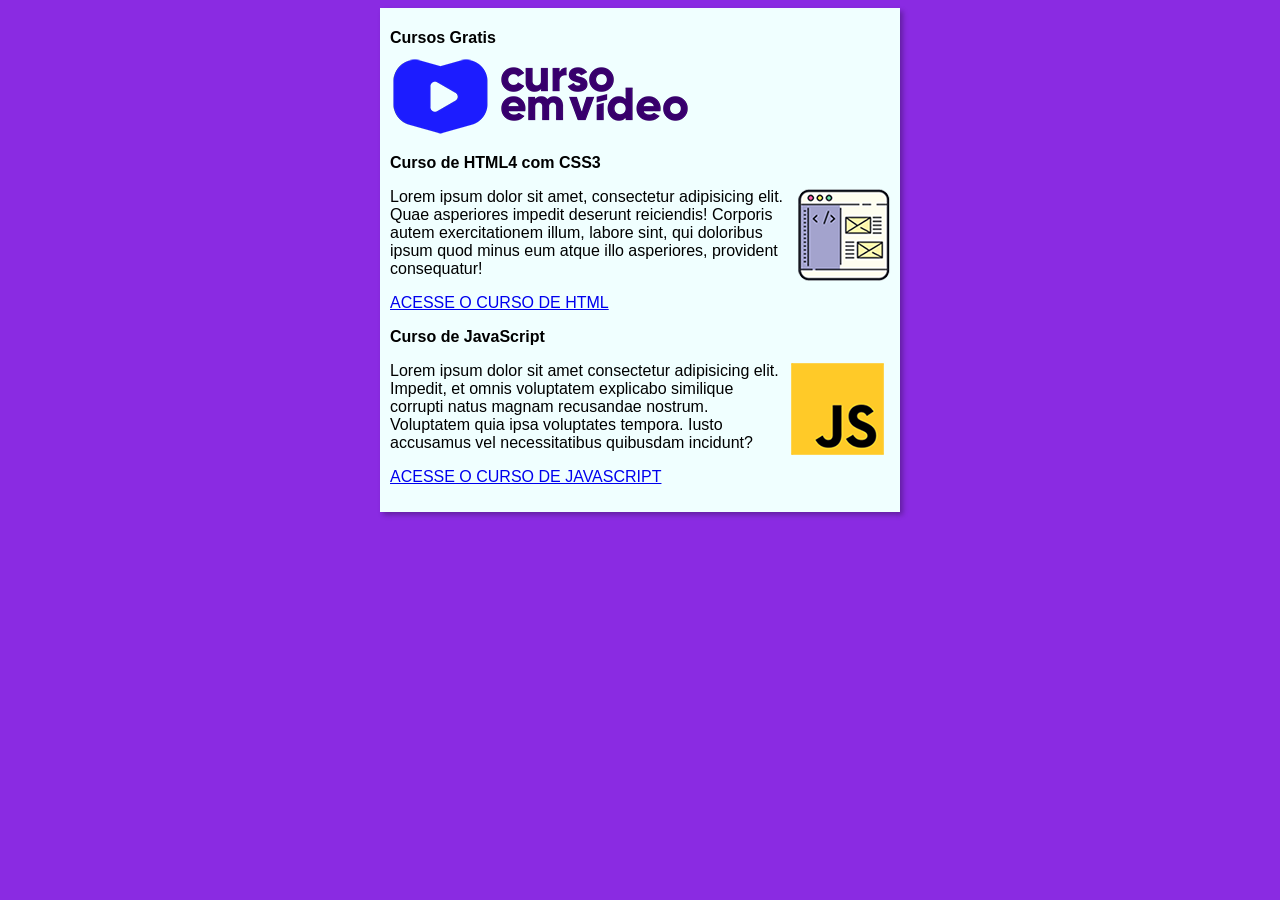
<file: index.html>
<!DOCTYPE html>
<html lang="pt-br">
<head>
    <meta charset="UTF-8">
    <meta name="viewport" content="width=device-width, initial-scale=1.0">
    <title>Curso em video</title>
    <link rel="stylesheet" href="estilos/style.css">
</head>
<body>
    <main>
    <header>
        <h1>Cursos Gratis</h1>
        <img src="imagens/curso-em-video-cor (1).png" alt="">
    </header>
    <article>
        <h2>Curso de HTML4 com CSS3</h2>
        <img class="lado" src="imagens/curso-html-css.png" alt="HTML and CSS course thumbnail showing web development design elements in blue and orange branding colors">
        <p>Lorem ipsum dolor sit amet, consectetur adipisicing elit. Quae asperiores impedit deserunt reiciendis! Corporis autem exercitationem illum, labore sint, qui doloribus ipsum quod minus eum atque illo asperiores, provident consequatur!</p>
      <P><a href="curso-html.html">ACESSE O CURSO DE HTML</a></P>
      
    </article>
    <article>
    <h2>Curso de JavaScript</h2>
    <img class="lado" src="imagens/curso-javascript.png" alt="JavaScript course thumbnail showing web development design elements in blue and orange branding colors">
    <p>Lorem ipsum dolor sit amet consectetur adipisicing elit. Impedit, et omnis voluptatem explicabo similique corrupti natus magnam recusandae nostrum. Voluptatem quia ipsa voluptates tempora. Iusto accusamus vel necessitatibus quibusdam incidunt?</p>
    <p><a href="curso-js.html">ACESSE O CURSO DE JAVASCRIPT</a>
    </article>
    </main>
    
</body>
</html>
</file>
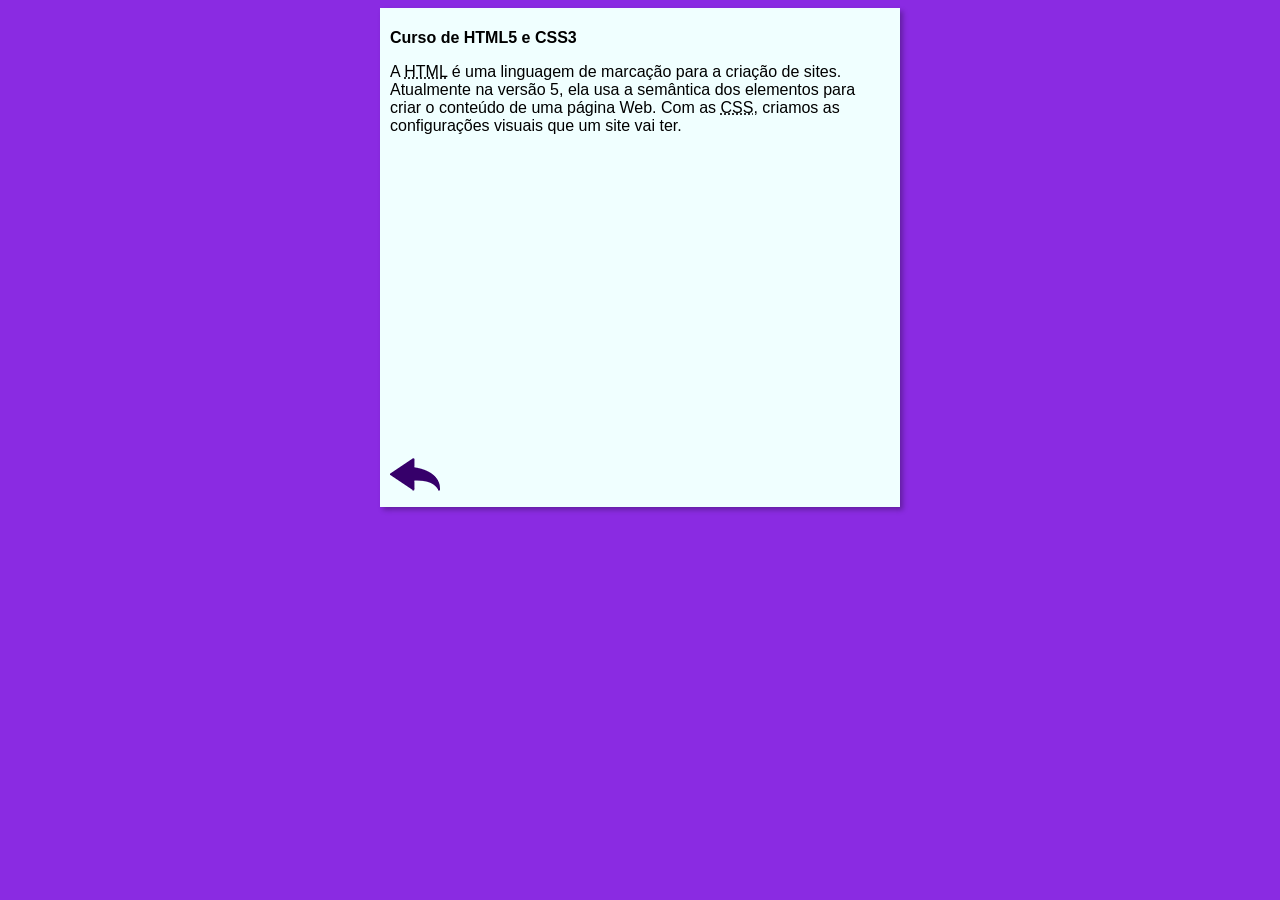
<file: curso-html.html>
<!DOCTYPE html>
<html lang="pt-br">
<head>
    <meta charset="UTF-8">
    <meta name="viewport" content="width=device-width, initial-scale=1.0">
    <title>Curso de HTML</title>
    <link rel="stylesheet" href="estilos/style.css">
</head>
<body>
    <main>
        <header>
            <h1>Curso de HTML5 e CSS3</h1>
        </header>
        <article>
            <p>A <abbr title="HyperText Markup Language">HTML</abbr> é uma linguagem de marcação para a criação de sites. Atualmente na versão 5, ela usa a semântica dos elementos para criar o conteúdo de uma página Web. Com as <abbr title="Cascading Style Sheets">CSS</abbr>, criamos as configurações visuais que um site vai ter.</p>

 <div class="video">
    <iframe src="https://www.youtube.com/embed/riSVzwlSnhw"
        title="YouTube video player"
        frameborder="0"
        allow="accelerometer; autoplay; encrypted-media; gyroscope; picture-in-picture"
        allowfullscreen>
    </iframe>
</div>

            <a href="index.html"><img src="imagens/btn-back.png" alt="Voltar"></a>
            
        </article>
    </main>
</body>
</html>
</file>
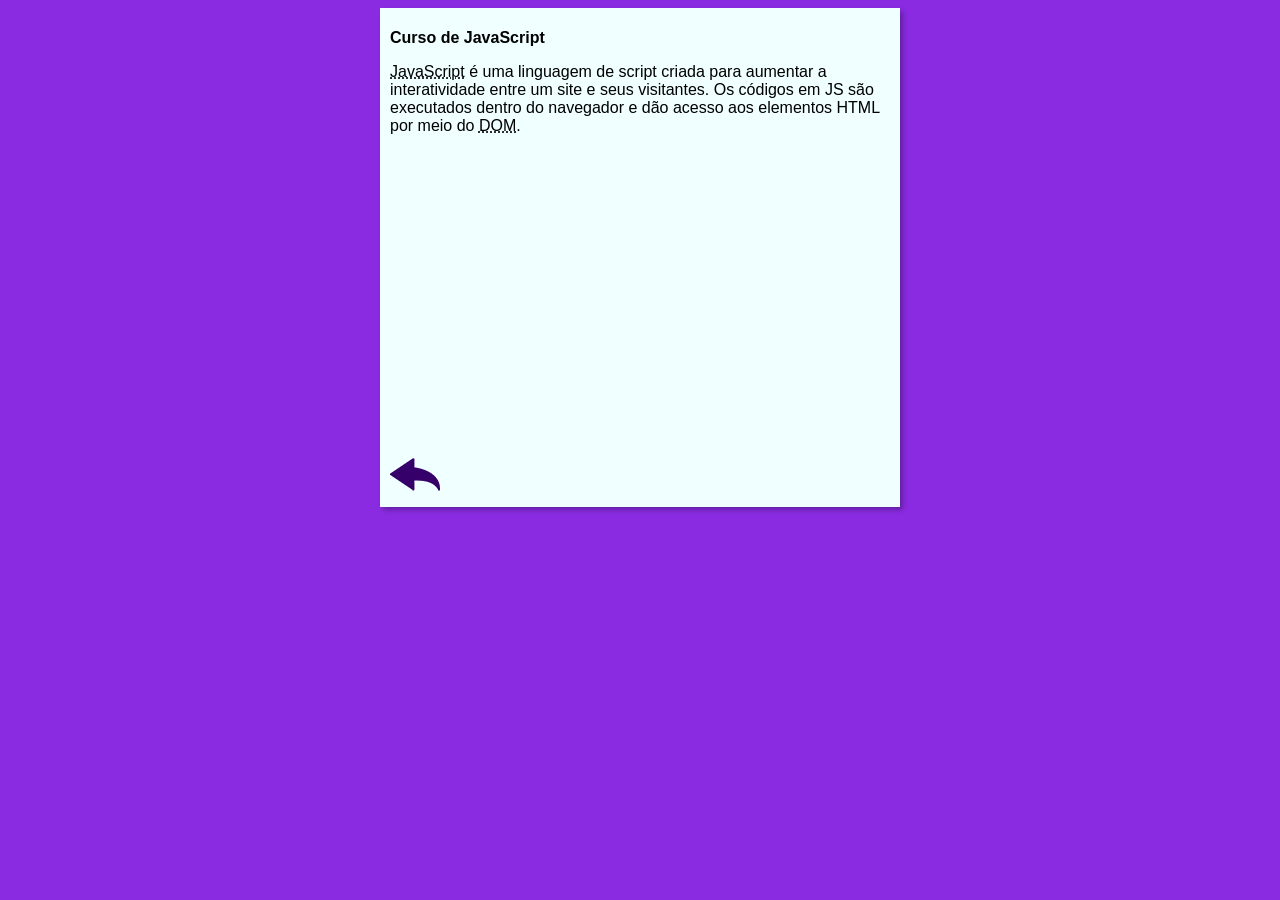
<file: curso-js.html>
<!DOCTYPE html>
<html lang="pt-br">
<head>
    <meta charset="UTF-8">
    <meta name="viewport" content="width=device-width, initial-scale=1.0">
    <title>Curso de JavaScript</title>
    <link rel="stylesheet" href="estilos/style.css">
</head>
<body>
    <main>
        <header>
            <h1>Curso de JavaScript</h1>
        </header>
        <article>
            <p><abbr title="JavaScript">JavaScript</abbr> é uma linguagem de script criada para aumentar a interatividade entre um site e seus visitantes. Os códigos em JS são executados dentro do navegador e dão acesso aos elementos HTML por meio do <abbr title="Document Object Model">DOM</abbr>.</p>

            <div class="video">
                <iframe src="https://www.youtube.com/embed/BXqUH86F-kA"
                    title="YouTube video player"
                    frameborder="0"
                    allow="accelerometer; autoplay; encrypted-media; gyroscope; picture-in-picture"
                    allowfullscreen>
                </iframe>
            </div>

            <a href="index.html"><img src="imagens/btn-back.png" alt="Voltar"></a>
        </article>
    </main>
</body>
</html>
</file>
<file: estilos/style.css>
*{
    font-family:Arial, Helvetica, sans-serif;
    
    font-size: 16px;

}
body{
    background-color: blueviolet;
}
main{
    background-color: azure;
    width: 500px;
    margin: auto;
    padding: 10px;
    box-shadow: 3px 3px 5px rgba(0, 0, 0, 0.281) ;
}
img.lado{
    float: right;
}
.video {
    position: relative;
    padding-bottom: 56.25%; /* proporção 16:9 */
    height: 0;
    overflow: hidden;
    margin: 20px 0;
}

.video iframe {
    position: absolute;
    top: 0;
    left: 0;
    width: 100%;
    height: 100%;
}
</file>
